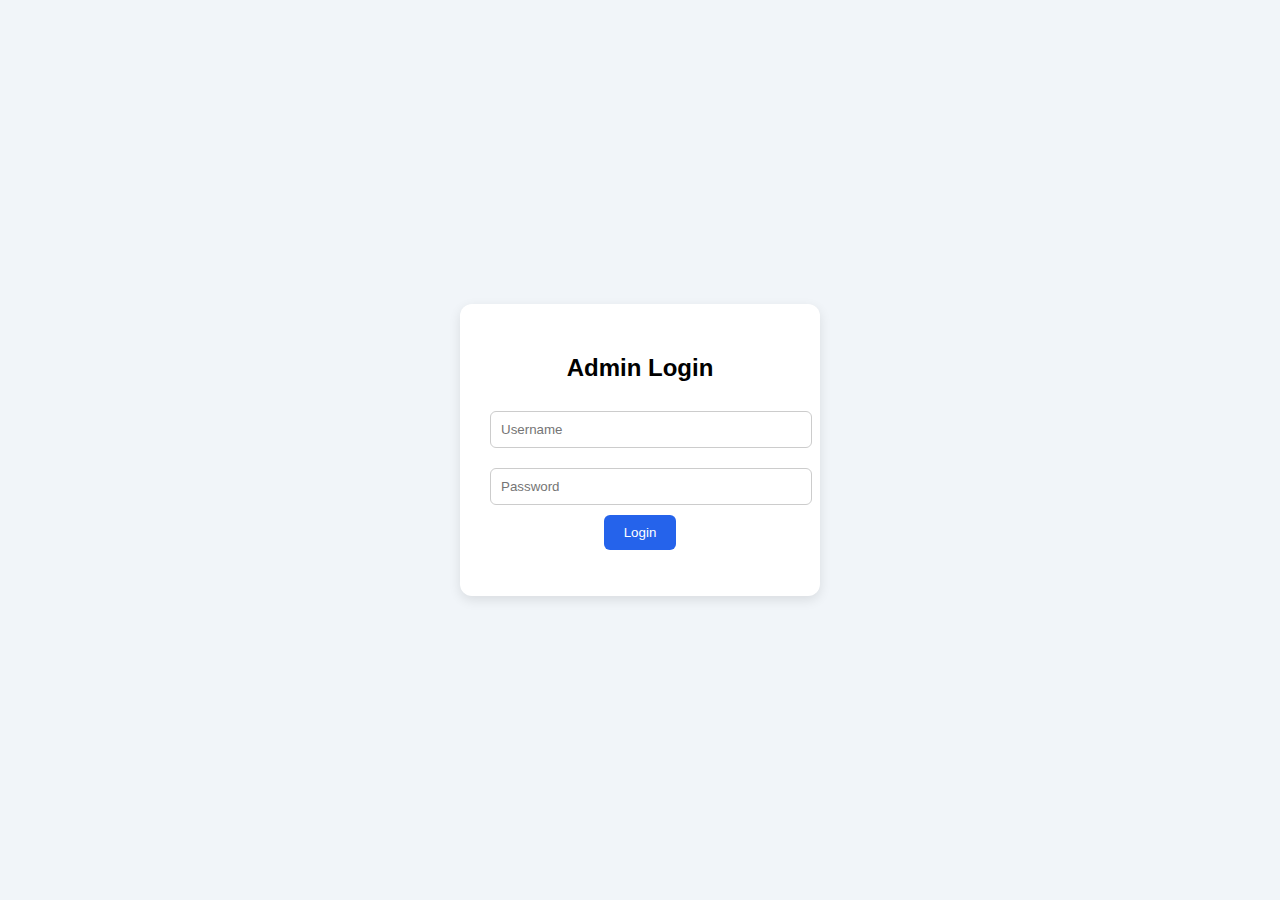
<file: admin-for-ecom-web/index.html>
<!DOCTYPE html>
<html lang="en">
<head>
  <meta charset="UTF-8" />
  <meta name="viewport" content="width=device-width, initial-scale=1.0"/>
  <title>Admin Login</title>
  <link rel="stylesheet" href="style.css" />
</head>
<body class="login-body">
  <div class="login-box">
    <h2>Admin Login</h2>
    <input type="text" id="username" placeholder="Username" />
    <input type="password" id="password" placeholder="Password" />
    <button onclick="login()">Login</button>
    <p id="error" class="error-msg"></p>
  </div>
  <script src="script.js"></script>
</body>
</html>
</file>
<file: admin-for-ecom-web/style.css>
/* Global */
body {
    margin: 0;
    font-family: 'Segoe UI', sans-serif;
    background-color: #f1f5f9;
  }
  
  /* Login Page */
  .login-body {
    display: flex;
    justify-content: center;
    align-items: center;
    height: 100vh;
  }
  
  .login-box {
    background: #fff;
    padding: 30px;
    border-radius: 12px;
    box-shadow: 0 4px 12px rgba(0,0,0,0.1);
    text-align: center;
    width: 300px;
  }
  
  .login-box input {
    width: 100%;
    padding: 10px;
    margin: 10px 0;
    border-radius: 6px;
    border: 1px solid #ccc;
  }
  
  .login-box button {
    padding: 10px 20px;
    background-color: #2563eb;
    color: white;
    border: none;
    border-radius: 6px;
    cursor: pointer;
  }
  
  .login-box button:hover {
    background-color: #1e40af;
  }
  
  .error-msg {
    color: red;
    margin-top: 10px;
  }
  
  /* Dashboard Layout */
  .container {
    display: flex;
    min-height: 100vh;
  }
  
  .sidebar {
    width: 250px;
    background-color: #1f2937;
    color: white;
    padding: 20px;
  }
  
  .sidebar h3 {
    margin-bottom: 20px;
    font-size: 24px;
  }
  
  .sidebar ul {
    list-style-type: none;
    padding: 0;
  }
  
  .sidebar ul li {
    margin: 15px 0;
  }
  
  .sidebar ul li a {
    color: #d1d5db;
    text-decoration: none;
  }
  
  .sidebar ul li a:hover {
    color: white;
  }
  
  .main-content {
    flex-grow: 1;
    padding: 40px;
    background-color: #f9fafb;
  }
</file>
